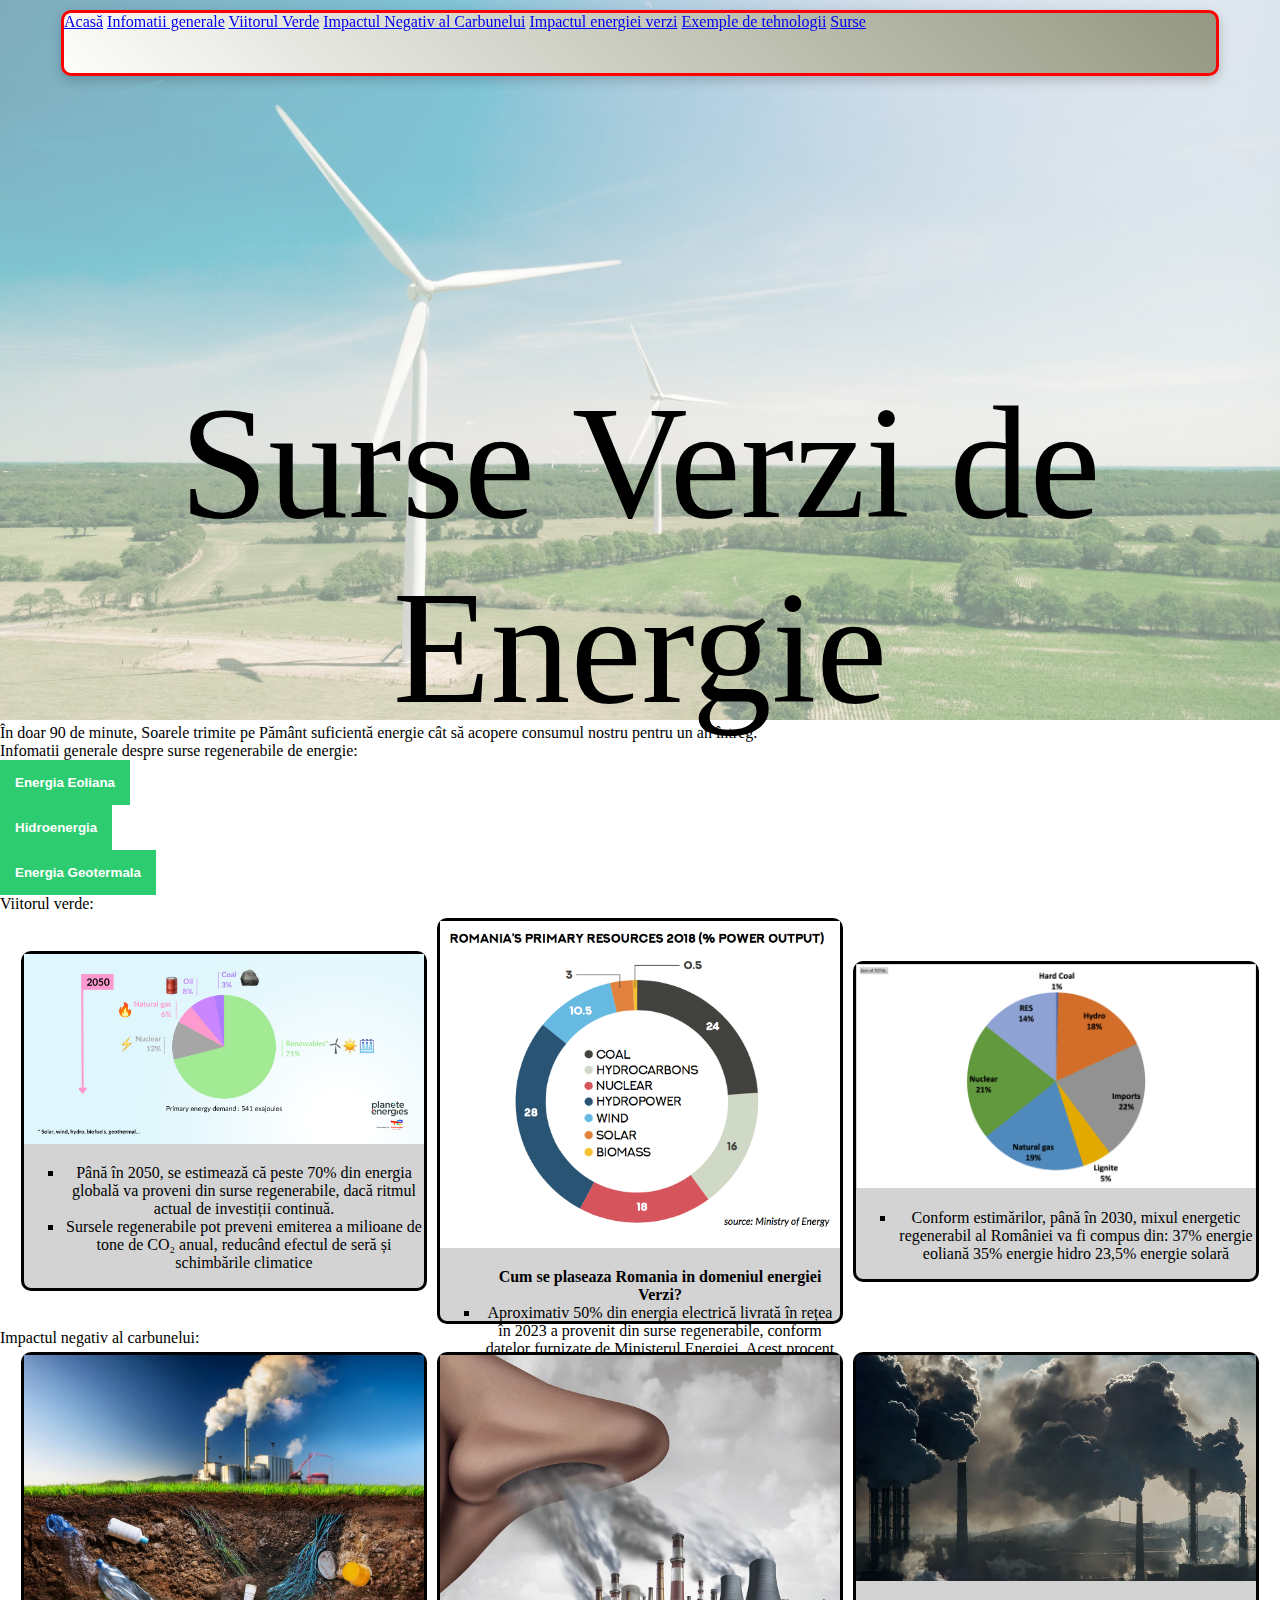
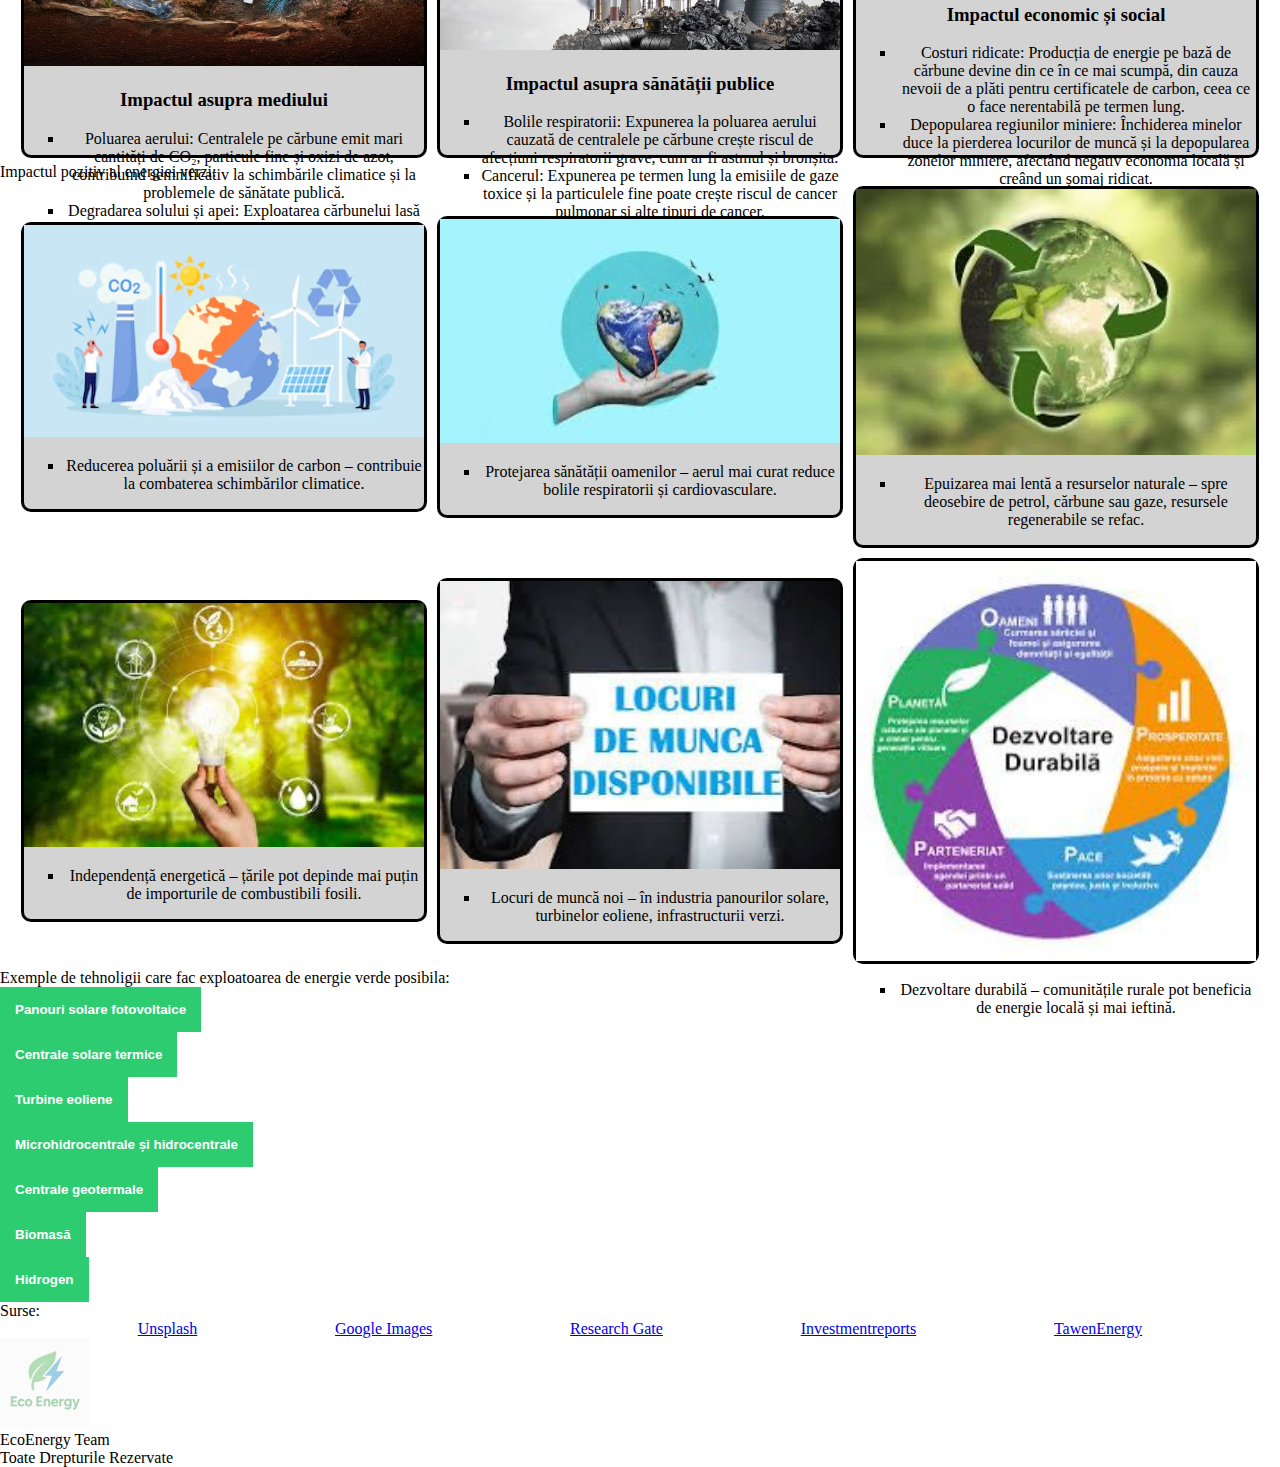
<file: index.html>
<!DOCTYPE html>
<html lang="ro">
<head>
    <meta charset="UTF-8">
    <link rel="stylesheet" href="./mainStyle.css">
    <script src="./app.js" defer></script>
    <title>EcoEnergy</title>
</head>



<body style="margin: 0;">
    <!-- Main section START-->
    
    <div>



        <!-- Hero Image and Text -->
        <div id="hero" class="hero-div">
            <!-- Nav Bar START-->
            <div class="nav-bar-fixed">
                <a href="#hero" class="nav-link">Acasă</a>
                <a href="#accordion" class="nav-link">Infomatii generale</a>
                <a href="#viitor" class="nav-link">Viitorul Verde</a>
                <a href="#carbune" class="nav-link">Impactul Negativ al Carbunelui</a>
                <a href="#ecoEnergy" class="nav-link">Impactul energiei verzi</a>
                <a href="#exemple" class="nav-link">Exemple de tehnologii</a>
                <a href="#surse" class="nav-link">Surse</a>
            </div>
            <!-- Nav Bar END-->
            <img 
                src="./img2.jpg" 
                class="fluid-img"
            />
            <div class="hero-text-center">Surse Verzi de Energie</div>
            <div class="hero-impressive-text">În doar 90 de minute, Soarele trimite pe Pământ suficientă energie cât să acopere consumul nostru pentru un an întreg.</div>
        </div>
    
    </div>

    <!-- Main section END -->



    <!-- Separator Div -->
    <div id="accordion" class="separator">
        Infomatii generale despre surse regenerabile de energie:
    </div>


    <!-- Accordion examples START-->
    <div  class="accordion-container">
        <div>
            <button class="accordion-button">
                Energia Eoliana
            </button>
            <div class="accordion-content">
                <ul class="m10">
                <li type="bullet">O singură turbină eoliană de mari dimensiuni poate produce suficientă energie pentru a alimenta peste 1.500 de gospodării într-un an.
                </li>
                </ul>

            </div>
        </div>
        <div>
            <button class="accordion-button">
                Hidroenergia
            </button>
            <div class="accordion-content">
                <ul class="m10">
                <li type="bullet">Este cea mai veche și cea mai mare sursă de energie regenerabilă folosită de omenire.</li>
                <li type="bullet">Barajul „Trei Defilee” din China este cea mai mare centrală hidroenergetică din lume și poate genera 22.500 MW, mai mult decât consumul unor țări întregi.</li>
                </ul>
            </div>
        </div>
        <div>
            <button class="accordion-button">
                Energia Geotermala
            </button>
            <div class="accordion-content">
                <ul class="m10">
                <li type="bullet" >În Islanda, aproape 90% dintre locuințe sunt încălzite direct cu energie geotermală.</li>
                <li type="bullet">
                    Un avantaj unic: spre deosebire de solar și eolian, este disponibilă non-stop, indiferent de vreme.</li>
                </ul>
            </div>
        </div>
    </div>
    
    <!-- Accordion examples END-->


        <!-- Separator Div -->
    <div id="viitor" class="separator">
        Viitorul verde:
    </div>


    <div  class="card-holder-3">
        <div class="card-medium m5">
            <img class="card-image-medium" src="./img3Edited.jpg">
            <div class="card-content-medium">
                <ul>
                    <li type="square">Până în 2050, se estimează că peste 70% din energia globală va proveni din surse regenerabile, dacă ritmul actual de investiții continuă.</li>
                    <li type="square">Sursele regenerabile pot preveni emiterea a milioane de tone de CO₂ anual, reducând efectul de seră și schimbările climatice</li>
                </ul>
            </div>
        </div>

        <div class="card-medium m5">
            <img class="card-image-medium" src="./img4.jpg">
            <div class="card-content-medium">
                <ul>
                    <span style="font-weight: bold;">Cum se plaseaza Romania in domeniul energiei Verzi?</span>
                    <li type="square" class="">Aproximativ 50% din energia electrică livrată în rețea în 2023 a provenit din surse regenerabile, conform datelor furnizate de Ministerul Energiei. Acest procent reprezintă o creștere de 5% față de 2022 și o creștere impresionantă de 8% comparativ cu 2021.</li>
                </ul>
            </div>
        </div>

        <div class="card-medium m5">
            <img class="card-image-medium" src="./img5.jpg">
            <div class="card-content-medium">
                <ul>
                    <li type="square">Conform estimărilor, până în 2030, mixul energetic regenerabil al României va fi compus din: 37% energie eoliană 35% energie hidro 23,5% energie solară
</li>
                </ul>
            </div>
        </div>
    </div>


    <div id="carbune" class="separator">
        Impactul negativ al carbunelui:
    </div>

    <div  class="card-holder-3">
        <div class="card-medium m5">
            <img class="card-image-medium" src="./impactMediu.jpeg">
            <div class="card-content-medium">
                <h3>Impactul asupra mediului</h3>
                <ul>
                    <li type="square">Poluarea aerului: Centralele pe cărbune emit mari cantități de CO₂, particule fine și oxizi de azot, contribuind semnificativ la schimbările climatice și la problemele de sănătate publică.</li>
                    <li type="square">Degradarea solului și apei: Exploatarea cărbunelui lasă în urmă halde de steril și apă acidă, care poluează solul și resursele de apă din regiunile miniere.</li>
                </ul>
            </div>
        </div>

        <div class="card-medium m5">
            <img class="card-image-medium" src="./sanatate.jpeg">
            <div class="card-content-medium">
                <h3>Impactul asupra sănătății publice</h3>
                <ul>
                    <li type="square">Bolile respiratorii: Expunerea la poluarea aerului cauzată de centralele pe cărbune crește riscul de afecțiuni respiratorii grave, cum ar fi astmul și bronșita.</li>
                    <li type="square">Cancerul: Expunerea pe termen lung la emisiile de gaze toxice și la particulele fine poate crește riscul de cancer pulmonar și alte tipuri de cancer.</li>
                </ul>
            </div>
        </div>

        <div class="card-medium m5">
            <img class="card-image-medium" src="./impactEconomic.jpeg">
            <div class="card-content-medium">
                <h3>Impactul economic și social</h3>
                <ul>
                    <li type="square">Costuri ridicate: Producția de energie pe bază de cărbune devine din ce în ce mai scumpă, din cauza nevoii de a plăti pentru certificatele de carbon, ceea ce o face nerentabilă pe termen lung.</li>
                    <li type="square">Depopularea regiunilor miniere: Închiderea minelor duce la pierderea locurilor de muncă și la depopularea zonelor miniere, afectând negativ economia locală și creând un șomaj ridicat.</li>
                </ul>
            </div>
        </div>
    </div>

    <div id="ecoEnergy" class="separator">
        Impactul pozitiv al energiei verzi:
    </div>

    <div  class="card-holder-3">
        <div class="card-medium m5">
            <img class="card-image-medium" src="./imgCard1.jpg">
            <div class="card-content-medium">
                <ul>
                    <li type="square">Reducerea poluării și a emisiilor de carbon – contribuie la combaterea schimbărilor climatice.</li>
                </ul>
            </div>
        </div>

        <div class="card-medium m5">
            <img class="card-image-medium" src="./imgCard2.jpg">
            <div class="card-content-medium">
                <ul>
                    <li type="square" class="">Protejarea sănătății oamenilor – aerul mai curat reduce bolile respiratorii și cardiovasculare.</li>
                </ul>
            </div>
        </div>

        <div class="card-medium m5">
            <img class="card-image-medium" src="./imgCard3.jpg">
            <div class="card-content-medium">
                <ul>
                    <li type="square">Epuizarea mai lentă a resurselor naturale – spre deosebire de petrol, cărbune sau gaze, resursele regenerabile se refac.
                    </li>
                </ul>
            </div>
        </div>
    </div>
    <div  class="card-holder-3">
        <div class="card-medium m5">
            <img class="card-image-medium" src="./imgCard4.jpg">
            <div class="card-content-medium">
                <ul>
                    <li type="square">Independență energetică – țările pot depinde mai puțin de importurile de combustibili fosili.</li>
                </ul>
            </div>
        </div>

        <div class="card-medium m5">
            <img class="card-image-medium" src="./imgCard5.jpg">
            <div class="card-content-medium">
                <ul>
                    <li type="square" class="">Locuri de muncă noi – în industria panourilor solare, turbinelor eoliene, infrastructurii verzi.</li>
                </ul>
            </div>
        </div>

        <div class="card-medium m5">
            <img class="card-image-medium" src="./imgCard6.jpg">
            <div class="card-content-medium">
                <ul>
                    <li type="square">Dezvoltare durabilă – comunitățile rurale pot beneficia de energie locală și mai ieftină.</li>
                </ul>
            </div>
        </div>
    </div>

    <div id="exemple" class="separator">
        Exemple de tehnoligii care fac exploatoarea de energie verde posibila:
    </div>

    <div class="accordion-container">
        <div>
            <button class="accordion-button">
                Panouri solare fotovoltaice
            </button>
            <div class="accordion-content">
                <div class="card-medium m5">
                    <img class="card-image-medium" src="./panouSolar.jpeg">
                    <div class="card-content-medium">
                        <ul>
                            <li type="square" class="">Locuri de muncă noi – în industria panourilor solare, turbinelor eoliene, infrastructurii verzi.</li>
                        </ul>
                    </div>
                </div>
            </div>
        </div>

        <div>
            <button class="accordion-button">
                Centrale solare termice
            </button>
            <div class="accordion-content">
                <div class="card-medium m5">
                    <img class="card-image-medium" src="./centraleSolareTermice.jpeg">
                    <div class="card-content-medium">
                        <ul>
                            <li type="square" class="">Folosesc oglinzi/lentile pentru a concentra razele solare și a produce căldură, transformată apoi în electricitate.</li>
                        </ul>
                    </div>
                </div>
            </div>
        </div>

        <div>
            <button class="accordion-button">
                Turbine eoliene
            </button>
            <div class="accordion-content">
                <div class="card-medium m5">
                    <img class="card-image-medium" src="./eoliene.jpeg">
                    <div class="card-content-medium">
                        <ul>
                            <li type="square" class="">Folosesc energia vântului pentru a învârti elice care pun în mișcare un generator electric.</li>
                        </ul>
                    </div>
                </div>
            </div>
        </div>
    </div>

    <div class="accordion-container">
        <div>
            <button class="accordion-button">
                Microhidrocentrale și hidrocentrale
            </button>
            <div class="accordion-content">
                <div class="card-medium m5">
                    <img class="card-image-medium" src="./hidro.jpeg    ">
                    <div class="card-content-medium">
                        <ul>
                            <li type="square" class="">Utilizează forța apei curgătoare pentru a genera electricitate.</li>
                        </ul>
                    </div>
                </div>
            </div>
        </div>
        <div>
            <button class="accordion-button">
                Centrale geotermale
            </button>
            <div class="accordion-content">
                <div class="card-medium m5">
                    <img class="card-image-medium" src="./geotermale.jpeg">
                    <div class="card-content-medium">
                        <ul>
                            <li type="square" class="">Exploatează căldura din interiorul Pământului pentru a produce abur și energie electrică.</li>
                        </ul>
                    </div>
                </div>
            </div>
        </div>
        <div>
            <button class="accordion-button">
                Biomasă 
            </button>
            <div class="accordion-content">
                <div class="card-medium m5">
                    <img class="card-image-medium" src="./biomasa.jpeg">
                    <div class="card-content-medium">
                        <ul>
                            <li type="square" class="">Arderea sau fermentarea resturilor vegetale și organice pentru a obține energie termică sau biogaz.</li>
                        </ul>
                    </div>
                </div>
            </div>
        </div>                
    </div>

    <div class="accordion-container">
        <div>
            <button class="accordion-button">
                Hidrogen
            </button>
            <div class="accordion-content">
                <div class="card-medium m5">
                    <img class="card-image-medium" src="./H2.jpeg">
                    <div class="card-content-medium">
                        <ul>
                            <li type="square" class="">Obținut prin electroliză (folosind energie regenerabilă pentru a separa apa în oxigen și hidrogen), poate fi folosit drept combustibil curat.</li>
                        </ul>
                    </div>
                </div>
            </div>
        </div>        
    </div>

    <div id="surse" class="separator">
        Surse:
    </div>    
    <div style="display: flex; justify-content: space-evenly; align-items: left;">
        <a href="https://tawenergy.ro/jumatate-din-electricitatea-romaniei-provine-din-regenerabile/" target="_blank">Unsplash</a>
        <a href="https://www.google.com/imghp?hl=en" target="_blank">Google Images</a>
        <a href="https://www.researchgate.net/publication/347217385/figure/fig13/AS%3A970715733979139%401608448074224/Yearly-energy-provision-mix-of-the-Romanian-power-system-in-2030-under-the-presence-of-CO.png" target="_blank">Research Gate</a>
        <a href="https://www.investmentreports.co/uploads/media/2019/8/21/screen-shot-2019-08-21-at-13-52-26-hahi.png" target="_blank">Investmentreports</a>
        <a href="https://tawenergy.ro/jumatate-din-electricitatea-romaniei-provine-din-regenerabile/" target="_blank">TawenEnergy</a>
    </div>

    
    <footer class="footer">
            <img src="logo.jpeg" class="fluid-img" style="max-width: 7%; max-height: 7%;">
            <li style="list-style: none;">EcoEnergy Team</li>
            <li style="list-style: none;">Toate Drepturile Rezervate</li>
    </footer>


</body>
</html>
</file>
<file: mainStyle.css>
/* HERO START*/
.fluid-img{
    width: 100%;
    height: auto;
    opacity: 0.5;
}

.no-padding{
    padding: 0;
    padding-left: 0;
    padding-bottom: 0;
    padding-right: 0;
    padding-top: 0;
}

.hero-div{
    /* Pentru a putea folosi position: absolute pe text ca sa il pozitionam in functie de unde se afla imaginea, trebuie sa am position relative pe div
    */
    position: relative;
}
.hero-text-center{
    position: absolute;
    top: 50%;
    /* right: 50%;  */
    width: 100%;
    text-align: center;
    font-size: 160px;
}
/* HERO END*/


/* Navbar Stuff START */
div.nav-bar-fixed{
    position: fixed;

    top: 10px;
    left: 50%;
    transform: translate(-50%);

    width: 90%;             /* take 90% of screen width */
    max-width: 1400px;      /* optional: don’t stretch too much */
    height: 60px;

    background:linear-gradient(45deg,#fdfdfc,#949881);
    border: 3px solid red;
    border-radius: 10px;
    box-shadow: 0 4px 12px rgba(0,0,0,0.2); /* makes it pop */
    z-index: 1000;
}
/* Navbar Stuff END */

/* Accordion Stuff START */
button.accordion-button {
    cursor: pointer;
    padding: 15px;
    border: none;
    outline: none;
    background: #2ecc71;
    color: white;
    font-weight: bold;
    transition: background 1s;
}

button.accordion-button:hover {
    background: red;
}

div.accordion-content {
    display: none;
    padding: 10px;
    background: #f0f0f0;
    opacity: 0;
}

div.accordion-content.active {
    display: block;
    opacity: 1;
}
/* Accordion Stuff END */



/* Card Stuff START */

div.card-holder-3{
    display: flex;
    justify-content:center;
    align-items: center;
}

div.card-small{
    display: block;
    max-width: 200px;
    max-height: 200px;
    border: 3px solid black;
    border-radius: 10px;
    background-color: lightgray;
}
img.card-image-small{
    width: 100%;
}
div.card-content-small{
    text-align: center;
}

div.card-medium{
    display: block;
    max-width: 400px;
    max-height: 400px;
    border: 3px solid black;
    border-radius: 10px;
    background-color: lightgray;
}
img.card-image-medium{
    width: 100%;
}
div.card-content-medium{
    text-align: center;
}


div.card-large{
    display: block;
    max-width: 600px;
    max-height: 600px;
    border: 3px solid black;
    border-radius: 10px;
    background-color: lightgray;
}
img.card-image-large{
    width: 100%;
}
div.card-content-large{
    text-align: center;
}



/* Card Stuff END */



/* Quick Options START */
.m10{
    margin: 10px;
}
.m5{
    margin: 5px;
}
.m3{
    margin: 3px;
}
.p10{
    padding: 10px;
}
.p5{
    padding: 5px;
}
.p3{
    padding: 3px;
}
/* Quick Options END*/
</file>
